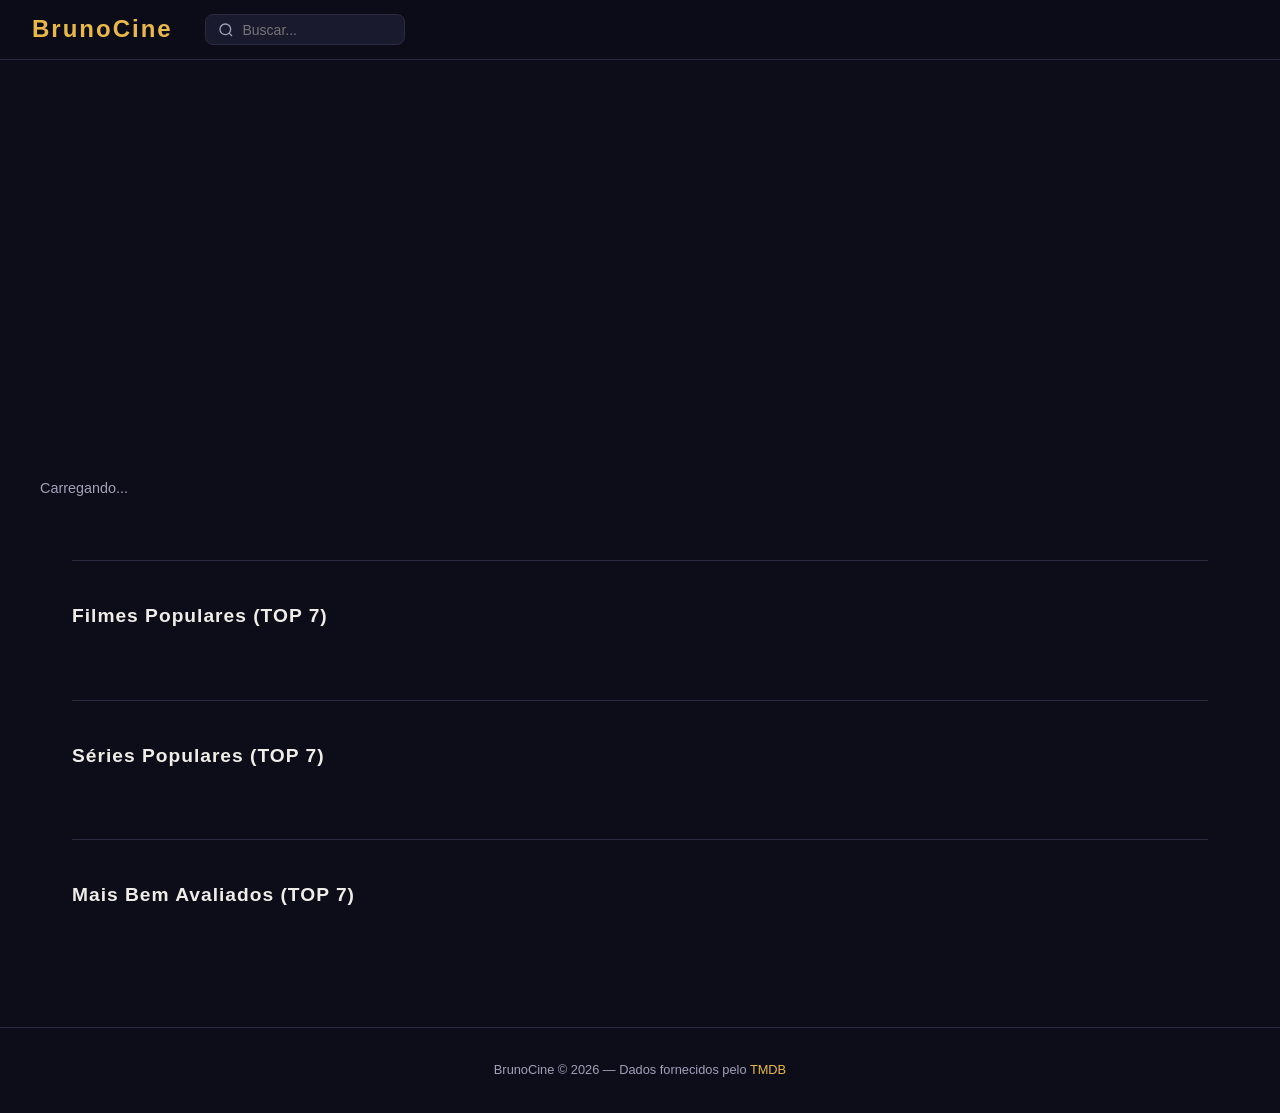
<file: index.html>
<!DOCTYPE html>
<html lang="pt-BR">

<head>
    <meta charset="UTF-8">
    <meta name="viewport" content="width=device-width, initial-scale=1.0">
    <title>BrunoCine</title>
    <link rel="stylesheet" href="style.css">
</head>

<body>

    <!-- NAVEGAÇÃO -->
    <nav class="navbar">

        <!-- Nome do site (clica e volta pra home) -->
        <a class="logo" href="index.html">BrunoCine</a>


        <!-- Campo de busca com ícone de lupa -->
        <div class="search-box">
            <!-- SVG da lupa desenhado com código (não é imagem) -->
            <svg xmlns="http://www.w3.org/2000/svg" width="16" height="16" viewBox="0 0 24 24" fill="none"
                stroke="currentColor" stroke-width="2">
                <circle cx="11" cy="11" r="8" />
                <line x1="21" y1="21" x2="16.65" y2="16.65" />
            </svg>
            <input type="text" id="search-input" placeholder="Buscar...">
        </div>

    </nav>

    <!-- RESULTADOS DA BUSCA (fica escondido até digitar) -->
    <div class="search-results" id="search-results"></div>

    <!-- HERO (destaque principal) -->
    <section class="hero" id="hero">
        <!-- O conteúdo do hero é preenchido pelo JavaScript -->
        <div class="hero-info" id="hero-info">
            <p>Carregando...</p>
        </div>
    </section>

    <!-- CONTEÚDO PRINCIPAL -->
    <main class="container">

        <!-- Seção: Filmes Populares -->
        <section class="section">
            <div class="section-header">
                <h2>Filmes Populares (TOP 7)</h2>
            </div>
            <!-- Os cards são inseridos aqui pelo JavaScript -->
            <div class="cards-row" id="filmes-populares"></div>
        </section>

        <!-- Seção: Séries Populares -->
        <section class="section">
            <div class="section-header">
                <h2>Séries Populares (TOP 7)</h2>

            </div>
            <div class="cards-row" id="series-populares"></div>
        </section>

        <!-- Seção: Mais Bem Avaliados -->
        <section class="section">
            <div class="section-header">
                <h2>Mais Bem Avaliados (TOP 7)</h2>
            </div>
            <div class="cards-row" id="top-avaliados"></div>
        </section>

    </main>

    <!-- RODAPÉ -->
    <footer>
        <p>BrunoCine &copy; <span id="ano-atual"></span> — Dados fornecidos pelo <a href="https://www.themoviedb.org" target="_blank">TMDB</a>
        </p>
    </footer>

    <!-- JavaScript (sempre no final do body, assim o HTML carrega primeiro) -->
    <script src="js/app.js"></script>
    <script src="js/index.js"></script>

</body>

</html>
</file>
<file: style.css>
/* ================================================
   style.css — Estilos do BrunoCine
   ================================================
   CSS é uma linguagem de ESTILO.
   Aqui a gente diz: "esse elemento tem essa cor, esse tamanho..."
   A sintaxe é sempre: seletor { propriedade: valor; }
*/

/* ── VARIÁVEIS (Custom Properties) ──────────────
   CSS permite criar "variáveis" com -- na frente.
   Elas ficam dentro de :root (que representa a página toda).
   Vantagem: se quiser mudar a cor principal, muda só aqui.
*/
:root {
  --cor-fundo: #0d0d1a; /* fundo escuro da página */
  --cor-fundo2: #1a1a2e; /* fundo dos cards e seções */
  --cor-texto: #f0ede8; /* cor do texto principal */
  --cor-texto2: #a0a0b8; /* texto secundário (datas, notas) */
  --cor-dourado: #e8b84b; /* cor de destaque dourada */
  --cor-borda: #2a2a40; /* bordas sutis */
}

/* ── RESET BÁSICO ────────────────────────────────
   Por padrão, navegadores adicionam margens e paddings em certos elementos.
   Zeramos isso pra ter controle total.
*/
* {
  margin: 0;
  padding: 0;
  box-sizing: border-box; /* faz o padding não aumentar o tamanho do elemento */
}

body {
  background-color: var(--cor-fundo);
  color: var(--cor-texto);
  font-family: sans-serif; /* fonte genérica — funciona em qualquer sistema */
  line-height: 1.6; /* espaço entre linhas (legibilidade) */
}

a {
  text-decoration: none; /* remove o sublinhado padrão dos links */
  color: inherit; /* herda a cor do elemento pai */
}

img {
  display: block; /* imagens por padrão são inline, isso remove espaço extra embaixo */
  max-width: 100%; /* imagem nunca ultrapassa o tamanho do container */
}

/* ── NAVBAR ──────────────────────────────────────
   position: sticky faz a navbar ficar "colada" no topo enquanto você rola a página.
   É diferente de fixed: sticky respeita o fluxo do documento.
*/
.navbar {
  position: sticky;
  top: 0;
  z-index: 100; /* fica por cima de outros elementos */
  background-color: rgba(13, 13, 26, 0.95); /* fundo semitransparente */
  border-bottom: 1px solid var(--cor-borda);
  padding: 0 2rem;
  height: 60px;

  /* Flexbox: organiza os filhos em linha */
  display: flex;
  align-items: center; /* centraliza verticalmente */
  gap: 2rem; /* espaço entre os itens */
}

.logo {
  font-size: 1.5rem;
  font-weight: bold;
  color: var(--cor-dourado);
  letter-spacing: 2px;
}

/* Remove os bolinhas da lista */
.nav-links {
  list-style: none;
  display: flex;
  gap: 0.5rem;
  flex: 1; /* ocupa o espaço disponível, empurrando a busca pra direita */
}

.nav-links a {
  padding: 0.35rem 0.8rem;
  border-radius: 6px;
  font-size: 0.9rem;
  color: var(--cor-texto2);
  transition: all 0.2s; /* animação suave no hover */
}

.nav-links a:hover,
.nav-links a.active {
  color: var(--cor-dourado);
  background-color: rgba(232, 184, 75, 0.1);
}

/* ── BARRA DE BUSCA ──────────────────────────────*/
.search-box {
  display: flex;
  width: 200px;
  align-items: center;
  gap: 0.5rem;
  background: var(--cor-fundo2);
  border: 1px solid var(--cor-borda);
  border-radius: 8px;
  padding: 0.4rem 0.8rem;
}

.search-box:focus-within {
  /* focus-within ativa quando qualquer filho está em foco */
  border-color: var(--cor-dourado);
}

.search-box input {
  background: none;
  border: none;
  outline: none;
  color: var(--cor-texto);
  font-size: 0.875rem;
  width: 180px;
}

.search-box svg {
  color: var(--cor-texto2);
  flex-shrink: 0; /* não encolhe o ícone */
}

/* ── RESULTADOS DA BUSCA ─────────────────────────*/
.search-results {
  position: fixed; /* fica em cima de tudo, fora do fluxo */
  top: 68px;
  right: 2rem;
  width: 320px;
  background: var(--cor-fundo2);
  border: 1px solid var(--cor-borda);
  border-radius: 10px;
  z-index: 200;
  overflow: hidden;
  display: none; /* começa escondido — o JS mostra quando precisa */
}

.resultado-item {
  display: flex;
  align-items: center;
  gap: 0.75rem;
  padding: 0.6rem 0.9rem;
  border-bottom: 1px solid var(--cor-borda);
  transition: background 0.15s;
}

.resultado-item:last-child {
  border-bottom: none;
}
.resultado-item:hover {
  background: rgba(255, 255, 255, 0.05);
}

.resultado-item img {
  width: 36px;
  height: 54px;
  object-fit: cover; /* recorta a imagem mantendo proporção */
  border-radius: 4px;
}

.resultado-titulo {
  font-size: 0.85rem;
  font-weight: 500;
}

.resultado-tipo {
  font-size: 0.75rem;
  color: var(--cor-texto2);
  margin-top: 2px;
}

.busca-msg {
  padding: 1rem;
  text-align: center;
  font-size: 0.85rem;
  color: var(--cor-texto2);
}

/* ── HERO ────────────────────────────────────────
   O hero é a área de destaque no topo.
   background-size: cover faz a imagem cobrir toda a área.
*/
.hero {
  height: 500px;
  background-size: cover;
  background-position: center;
  position: relative;

  display: flex;
  align-items: flex-end; /* coloca o conteúdo na parte de baixo */
}

/* Gradiente escuro sobre a imagem para o texto ficar legível */
.hero::after {
  content: ""; /* pseudo-elemento precisa de content */
  position: absolute;
  inset: 0; /* equivale a top:0; right:0; bottom:0; left:0 */
  background: linear-gradient(
    to top,
    rgba(13, 13, 26, 1) 0%,
    rgba(13, 13, 26, 0.3) 100%
  );
}

/* O conteúdo do hero precisa ficar acima do gradiente */
.hero-info {
  position: relative;
  z-index: 1; /* fica acima do ::after */
  padding: 2.5rem;
  max-width: 600px;
}

.hero-tag {
  display: inline-block;
  background: var(--cor-dourado);
  color: #000;
  font-size: 0.7rem;
  font-weight: bold;
  letter-spacing: 1px;
  padding: 3px 10px;
  border-radius: 4px;
  margin-bottom: 0.75rem;
}

.hero-info h1 {
  font-size: 2.5rem;
  line-height: 1.1;
  margin-bottom: 0.75rem;
}

.hero-info p {
  font-size: 0.9rem;
  color: var(--cor-texto2);
  margin-bottom: 1.25rem;

  /* Limita o texto a 3 linhas e coloca "..." no final */
  display: -webkit-box;
  -webkit-line-clamp: 3;
  line-clamp: text;
  -webkit-box-orient: vertical;
  overflow: hidden;
}

.btn-hero {
  display: inline-block;
  background: var(--cor-dourado);
  color: #000;
  font-weight: bold;
  font-size: 0.875rem;
  padding: 0.6rem 1.4rem;
  border-radius: 7px;
  transition: opacity 0.2s;
}

.btn-hero:hover {
  opacity: 0.85;
}

/* ── CONTAINER ───────────────────────────────────
   Limita a largura do conteúdo e centraliza.
   É uma prática comum em todo site.
*/
.container {
  max-width: 1200px;
  margin: 0 auto; /* centraliza horizontalmente */
  padding: 0 2rem;
}

/* ── SEÇÕES ──────────────────────────────────────*/
.section {
  padding: 2.5rem 0;
  border-top: 1px solid var(--cor-borda);
}

.section-header {
  display: flex;
  justify-content: space-between; /* título na esquerda, link na direita */
  align-items: baseline;
  margin-bottom: 1.25rem;
}

.section-header h2 {
  font-size: 1.2rem;
  letter-spacing: 1px;
}

.section-header a {
  font-size: 0.8rem;
  color: var(--cor-dourado);
}

/* ── CARDS ROW ───────────────────────────────────
   overflow-x: auto cria scroll horizontal.
   Assim você pode mostrar muitos cards sem quebrar o layout.
*/
.cards-row {
  display: flex;
  gap: 1rem;
  overflow-x: auto;
  padding-bottom: 0.5rem;

  /* Esconde a barra de scroll (visual apenas, scroll ainda funciona) */
  scrollbar-width: none;
}
.cards-row::-webkit-scrollbar {
  display: none;
}

/* ── CARD ────────────────────────────────────────*/
.card {
  flex: 0 0 150px; /* não encolhe nem cresce, fica fixo em 150px */
  background: var(--cor-fundo2);
  border-radius: 10px;
  overflow: hidden;
  border: 1px solid var(--cor-borda);
  transition: transform 0.2s; /* animação de hover */
  display: block;
}

.card:hover {
  transform: translateY(-5px); /* sobe 5px no hover */
}

.card img {
  width: 100%;
  aspect-ratio: 2/3; /* proporção poster (largura:altura) */
  object-fit: cover;
  background: var(--cor-borda);
}

.card-info {
  padding: 0.6rem 0.75rem;
}

.card-titulo {
  font-size: 0.8rem;
  font-weight: 500;

  /* Corta o texto em 1 linha com "..." */
  white-space: nowrap;
  overflow: hidden;
  text-overflow: ellipsis;
}

.card-ano {
  font-size: 0.72rem;
  color: var(--cor-texto2);
  margin-top: 3px;
}

/* ── RODAPÉ ──────────────────────────────────────*/
footer {
  text-align: center;
  padding: 2rem;
  margin-top: 3rem;
  border-top: 1px solid var(--cor-borda);
  font-size: 0.8rem;
  color: var(--cor-texto2);
}

footer a {
  color: var(--cor-dourado);
}
</file>
